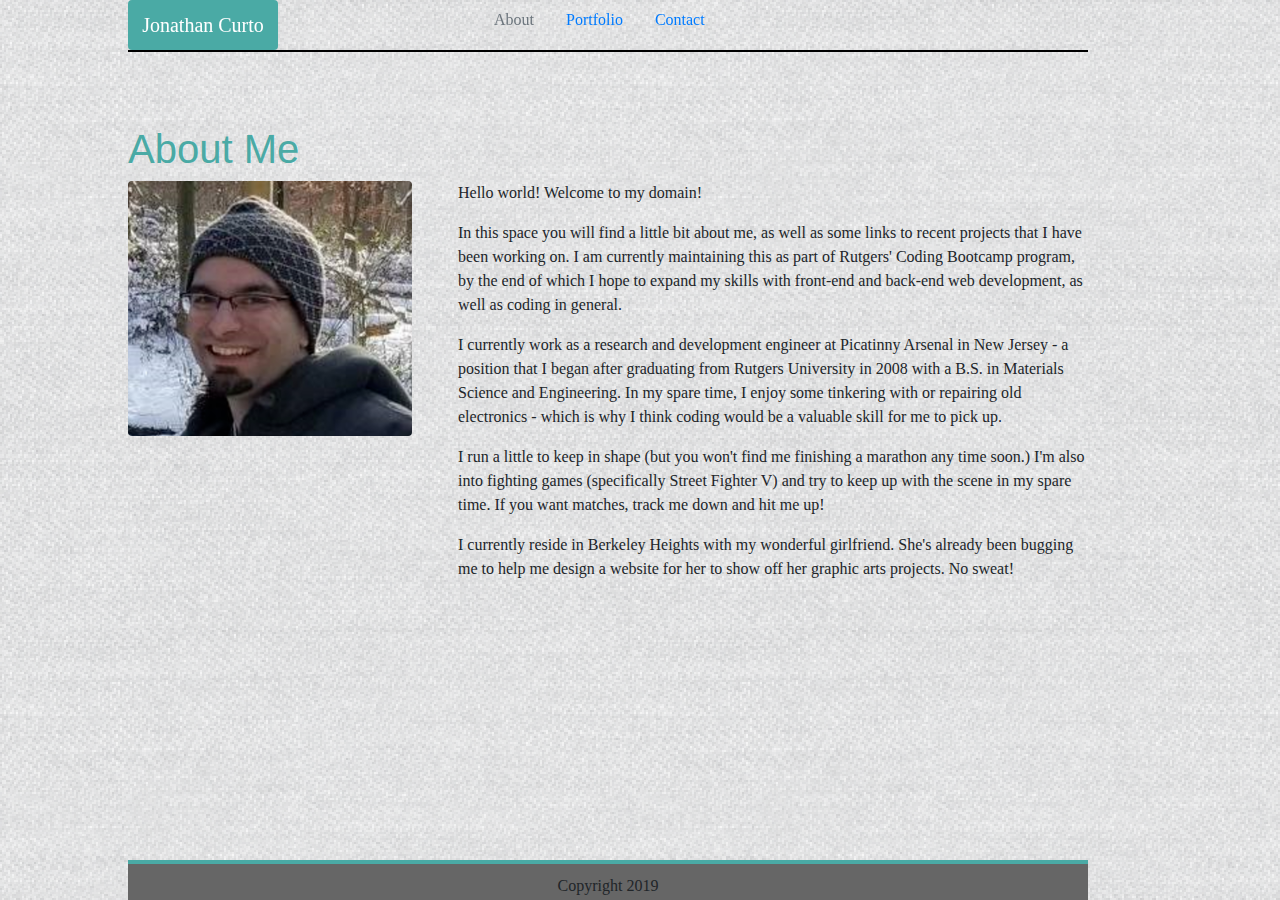
<file: index.html>
<!DOCTYPE html>
<html class="no-js">
    <head>
        <meta charset="utf-8">
        <meta http-equiv="X-UA-Compatible" content="IE=edge">
        <title></title>
        <meta name="description" content="">
        <meta name="viewport" content="width=device-width, initial-scale=1">
        <link rel="stylesheet" href="https://stackpath.bootstrapcdn.com/bootstrap/4.3.1/css/bootstrap.min.css" integrity="sha384-ggOyR0iXCbMQv3Xipma34MD+dH/1fQ784/j6cY/iJTQUOhcWr7x9JvoRxT2MZw1T" crossorigin="anonymous">
        <link rel="stylesheet" href="assets/css/style.css">
    </head>
   
    <body>
        <div id="container1">
            <img id="navbackground" src="assets/images/fabric2.png">
            <img id="navbackground2" src="assets/images/fabric2.png">
            <div class="divider"></div>
            <ul class="nav">
                <a class="navbar-brand" href="index.html">Jonathan Curto</a>
                <li class="nav-item">
                    <a class="nav-link disabled" href="index.html">About</a>
                </li>
                <li class="nav-item">
                    <a class="nav-link" href="portfolio.html">Portfolio</a>
                </li>
                <li class="nav-item">
                    <a class="nav-link" href="contact.html">Contact</a>
                </li>
            </ul>
        </div>

        <div id="container2">
            <div class="row">
                <div class="col-12">
                    <h1 id="title">About Me</h1>
                </div>
                <div class="imgcontainer col-md-4 col-sm-12 col-12">   
                    <img src="assets/images/face.png" class="rounded float-left stockimg" alt="headshot">
                </div>

                <div class="col-md-8 col-sm-12 col-12">
                    <p>Hello world!  Welcome to my domain!</p>
                    <p>In this space you will find a little bit about me, as well as some links to recent projects that I have been working on.  I am currently maintaining this as part of Rutgers' Coding Bootcamp program, by the end of which I hope to expand my skills with front-end and back-end web development, as well as coding in general.</p>
                    <p>I currently work as a research and development engineer at Picatinny Arsenal in New Jersey - a position that I began after graduating from Rutgers University in 2008 with a B.S. in Materials Science and Engineering.  In my spare time, I enjoy some tinkering with or repairing old electronics - which is why I think coding would be a valuable skill for me to pick up.</p>
                    <p>I run a little to keep in shape (but you won't find me finishing a marathon any time soon.)  I'm also into fighting games (specifically Street Fighter V) and try to keep up with the scene in my spare time.  If you want matches, track me down and hit me up!</p>
                    <p>I currently reside in Berkeley Heights with my wonderful girlfriend.  She's already been bugging me to help me design a website for her to show off her graphic arts projects.  No sweat!</p>
                    <br>
                    <br>
                    <br>
                    <br>
                    <br>
                </div>
            </div>
        </div>

    <footer>
        <div class="row">
            <div class="col-12">
            Copyright 2019
            </div>
        </div>
    </footer>
    </body>
</html>
</file>
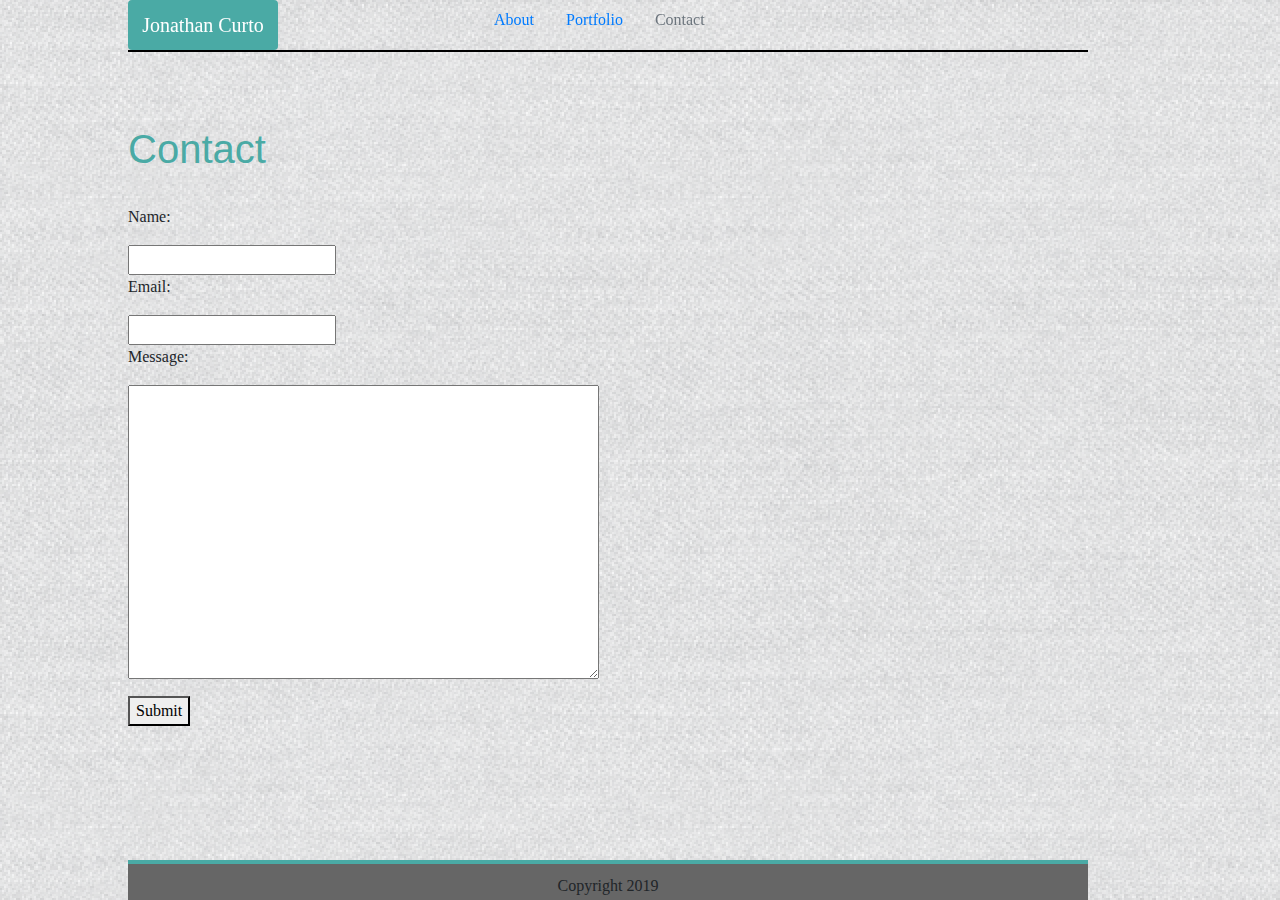
<file: contact.html>
<!DOCTYPE html>
<html class="no-js">
    <head>
        <meta charset="utf-8">
        <meta http-equiv="X-UA-Compatible" content="IE=edge">
        <title></title>
        <meta name="description" content="">
        <meta name="viewport" content="width=device-width, initial-scale=1">
        <link rel="stylesheet" href="https://stackpath.bootstrapcdn.com/bootstrap/4.3.1/css/bootstrap.min.css" integrity="sha384-ggOyR0iXCbMQv3Xipma34MD+dH/1fQ784/j6cY/iJTQUOhcWr7x9JvoRxT2MZw1T" crossorigin="anonymous">
        <link rel="stylesheet" href="assets/css/style.css">
    </head>
   
    <body>
        <div id="container1">
            <img id="navbackground" src="assets/images/fabric2.png">
            <img id="navbackground2" src="assets/images/fabric2.png">
            <div class="divider"></div>
            <ul class="nav">
                <a class="navbar-brand" href="index.html">Jonathan Curto</a>
                <li class="nav-item">
                    <a class="nav-link" href="index.html">About</a>
                </li>
                <li class="nav-item">
                    <a class="nav-link" href="portfolio.html">Portfolio</a>
                </li>
                <li class="nav-item">
                    <a class="nav-link disabled" href="contact.html">Contact</a>
                </li>
            </ul>
        </div>

        <div id="container2">
                <h1 id="title">Contact</h1>
                <br>
                <p>Name:</p>
                <input class="input" type="text" name="Name">
                <p>Email:</p>
                <input class="input" type="text" name="Email">
                <p>Message:</p>
                <textarea id="text" rows="12" cols="50"></textarea><br>
                <button id="button" type="button">Submit</button>
                <br>
                <br>
        </div>

    <footer>
        <div class="row">
            <div class="col-12">
            Copyright 2019
            </div>
        </div>
    </footer>
    </body>
</html>
</file>
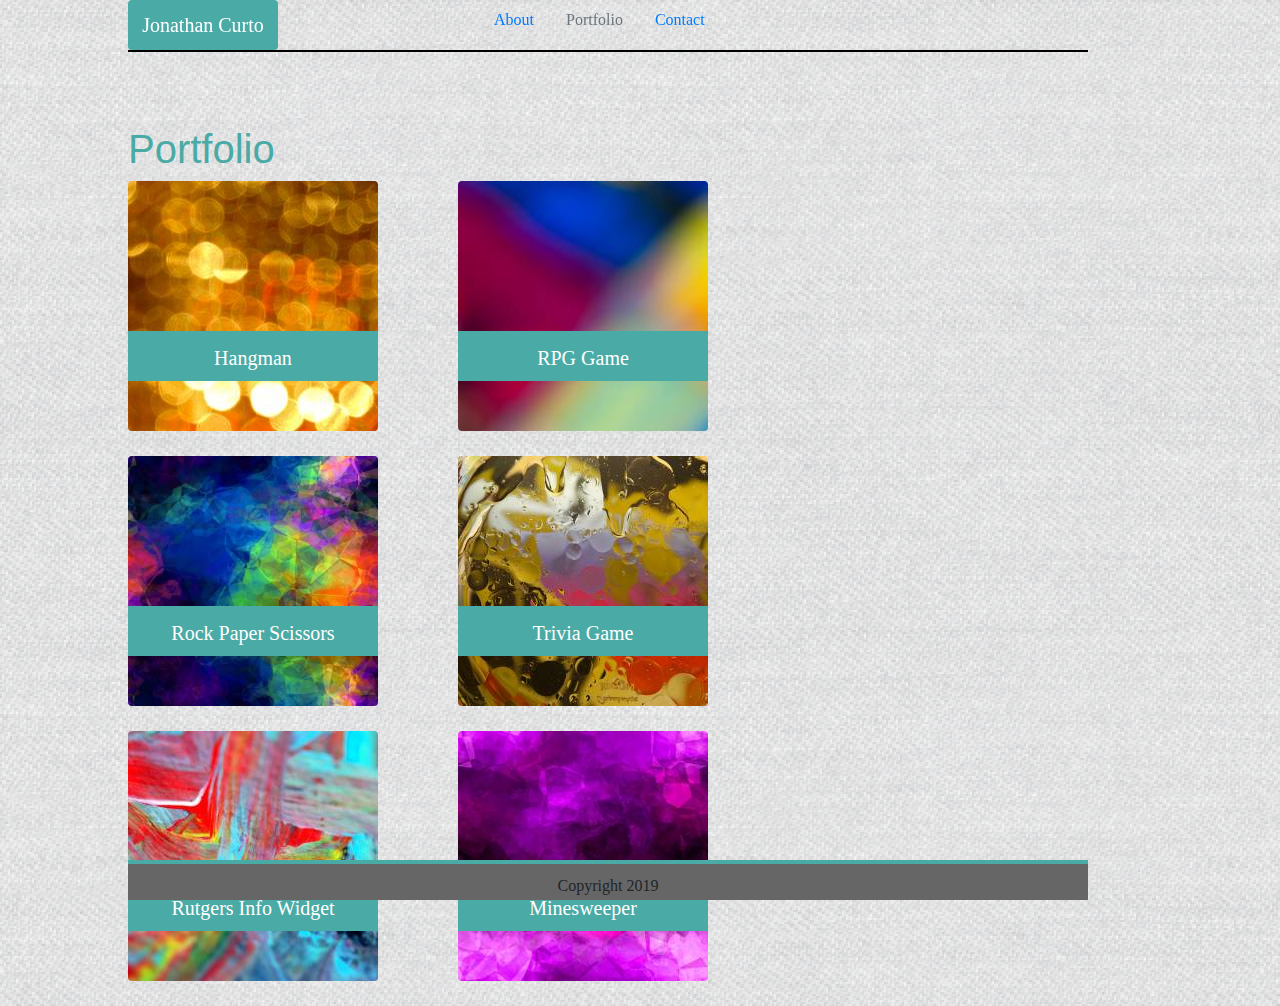
<file: portfolio.html>
<!DOCTYPE html>
<html class="no-js">
    <head>
        <meta charset="utf-8">
        <meta http-equiv="X-UA-Compatible" content="IE=edge">
        <title></title>
        <meta name="description" content="">
        <meta name="viewport" content="width=device-width, initial-scale=1">
        <link rel="stylesheet" href="https://stackpath.bootstrapcdn.com/bootstrap/4.3.1/css/bootstrap.min.css" integrity="sha384-ggOyR0iXCbMQv3Xipma34MD+dH/1fQ784/j6cY/iJTQUOhcWr7x9JvoRxT2MZw1T" crossorigin="anonymous">
        <link rel="stylesheet" href="assets/css/style.css">
    </head>
   
    <body>
        
        <div id="container1">
            <img id="navbackground" src="assets/images/fabric2.png">
            <img id="navbackground2" src="assets/images/fabric2.png">
            <div class="divider"></div>
            <ul class="nav">
                <a class="navbar-brand" href="index.html">Jonathan Curto</a>
                <li class="nav-item">
                    <a class="nav-link" href="index.html">About</a>
                </li>
                <li class="nav-item">
                    <a class="nav-link disabled" href="portfolio.html">Portfolio</a>
                </li>
                <li class="nav-item">
                    <a class="nav-link" href="contact.html">Contact</a>
                </li>
            </ul>
        </div>

        <div id="container2">
            <h1 id="title">Portfolio</h1>
            <div class="row">    
                <div class="imgcontainer col-md-4 col-sm-12 col-12">
                    <img src="assets/images/image1.jpg" class="rounded float-left stockimg" alt="image1">
                    <div class="caption">Hangman</div>
                </div>
                <div class="imgcontainer col-md-4 col-sm-12 col-12">
                    <img src="assets/images/image2.jpg" class="rounded float-left stockimg" alt="image2">
                    <div class="caption">RPG Game</div>
                </div>
            </div>
            <div class="row">
                <div class="imgcontainer col-md-4 col-sm-12 col-12">    
                    <img src="assets/images/image3.jpg" class="rounded float-left stockimg" alt="image3">
                    <div class="caption">Rock Paper Scissors</div>
                </div>
                <div class="imgcontainer col-md-4 col-sm-12 col-12">   
                    <img src="assets/images/image4.jpg" class="rounded float-left stockimg" alt="image4">
                    <div class="caption">Trivia Game</div>
                </div>
            </div>
            <div class="row">
                <div class="imgcontainer col-md-4 col-sm-12 col-12">    
                    <img src="assets/images/image5.jpg" class="rounded float-left stockimg" alt="image5">
                    <div class="caption">Rutgers Info Widget</div>
                </div>
                <div class="imgcontainer col-md-4 col-sm-12 col-12">
                    <img src="assets/images/image6.jpg" class="rounded float-left stockimg" alt="image6">
                    <div class="caption">Minesweeper</div>
                </div>
            </div>
        </div>

    <footer>
        <div class="row">
            <div class="col-12">
            Copyright 2019
            </div>
        </div>
    </footer>
    </body>
</html>
</file>
<file: assets/css/style.css>
body {
    width: 960px;
    margin-left: 10%;
    margin-right: 10%;
    background-image: url("../images/fabric.png");
    background-repeat: repeat;
    font-family: Georgia, 'Times New Roman', Times, serif;
}

#container1 {
    position:fixed;
    top:0px;
    z-index:100;
}

#headshot {
    float: left;
    margin-right: 20px;
    border-style: solid;
    border-width: 20px;
    border-color: black;
}

#navbackground2 {
    position:relative;
    top:0px;
    z-index:-1;
    float: left;
    clear: both;
}

.divider {
    width: 960px;
    height: 2px;
    background-color: black;
    margin-top: 35px;
    clear: both;

}

.nav {
    position:fixed;
    top:0px;
}

.navbar-brand {
    background-color: #4aaaa5;
    color: #ffffff;
    border-style: solid;
    border-color: black;
    border-width: 0px;
    float: left;
    width: 150px;
    height: 50px;
    text-align: center;
    padding-top: 10px;
    box-sizing: border-box;
    font-size: 20px;
    font-family: Georgia, 'Times New Roman', Times, serif;
    border-radius: .25rem;
}


#container2 {
    margin-top:125px;
    z-index: 0;
}

#title {
    clear: both;
    color: #4aaaa5;

    font-family: Arial, Helvetica, sans-serif;
}

#text {
    margin-bottom: 10px;

}

#button {
    margin-bottom: 42px;
    
}

.navbar-brand {
    margin-right: 200px;

}

.imgcontainer {
    height: 250px;
    width: 250px;
    margin-bottom: 25px;
}

#container1 {
    margin-bottom: 50px;

}

.caption {
    background-color: #4aaaa5;
    color: #ffffff;
    border-style: solid;
    border-color: black;
    border-width: 0px;
    float: left;
    width: 250px;
    height: 50px;
    text-align: center;
    padding-top: 12px;
    box-sizing: border-box;
    font-size: 20px;
    font-family: Georgia, 'Times New Roman', Times, serif;
    position: relative;
    bottom: 100px;
    clear:both;
}

footer {
    background-color: #666666;
    border-width: 4px 0px 0px 0px;
    border-color: #4aaaa5;
    border-style: solid;
    position: fixed;
    bottom: 0px;
    left: 10%;
    text-align: center;
    width: 960px;
    height: 40px;
    padding-bottom: 10px;
    padding-top: 10px;
}

@media screen and (min-width: 685px) {
    .divider {
        margin-top: 0px;
    }

    #navbackground2 {
        position:fixed;
        top:0px;
        z-index:-1;
        float: left;
        clear: both;
    }

}

@media screen and (max-width: 460px) {
    footer {
        text-align: left;
        padding-left: 100px;
    }
</file>
